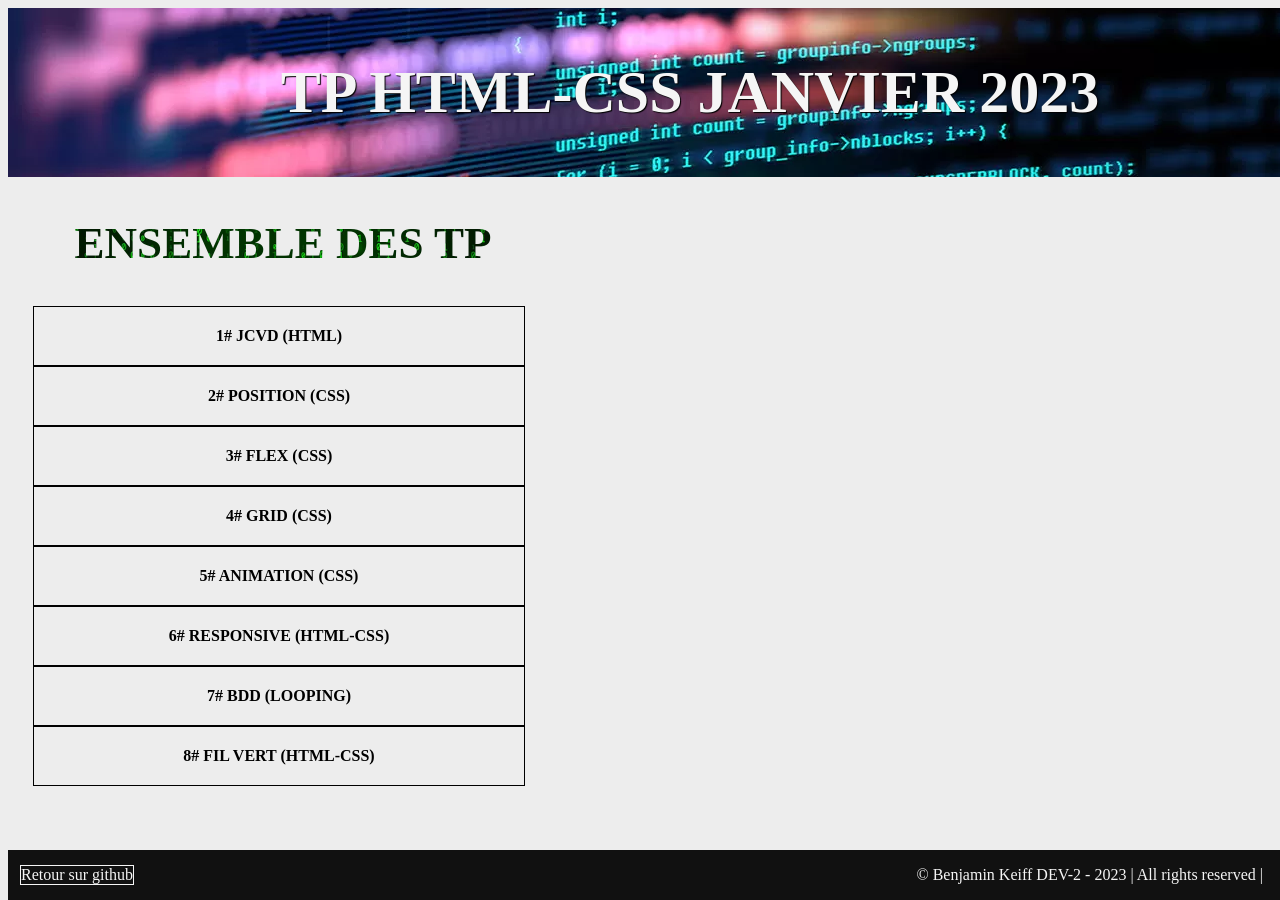
<file: index.html>
<!DOCTYPE html>
<html lang="fr">
<head>
    <meta charset="UTF-8">
    <meta http-equiv="X-UA-Compatible" content="IE=edge">
    <meta name="viewport" content="width=device-width, initial-scale=1.0">
    <link rel="stylesheet" href="./assets/css/style.css">
    <title>TP HTML-CSS JANVIER 2023</title>
</head>
<body>
    <header>
        <h1 id="top"><a href="./index.html">TP HTML-CSS JANVIER 2023</a></h1>
    </header>

    <main>
        <div>
            <nav>
                <ul>
                    <h2>Ensemble des TP</h2>
                    <li><a href="./TP-1---JCVD/index.html"> 1# JCVD (HTML) </a></li>
                    <li><a href="./TP-2---Position/index.html"> 2# POSITION (CSS) </a></li>
                    <li><a href="./TP-3---Flex/index.html"> 3# FLEX (CSS) </a></li>
                    <li><a href="./TP-4---Grid/index.html"> 4# GRID (CSS) </a></li>
                    <li><a href="./TP-5---Animation/index.html"> 5# ANIMATION (CSS) </a></li>
                    <li><a href="./TP-6---Responsive/index.html"> 6# RESPONSIVE (HTML-CSS) </a></li>
                    <li><a href="./TP-7---BDD/index.html"> 7# BDD (Looping) </a></li>
                    <li><a href="./Projet---Fil-D-Ariane/index.html"> 8# FIL VERT (HTML-CSS) </a></li>
               </ul>
            </nav>
        </div>
    </main>

        <footer>
            <a href="https://github.com/BenjaminKeiff">Retour sur github</a>
            <p> &copy; Benjamin Keiff DEV-2 - 2023 | All rights reserved | </p> 
        </footer>
</body>
</html>
</file>
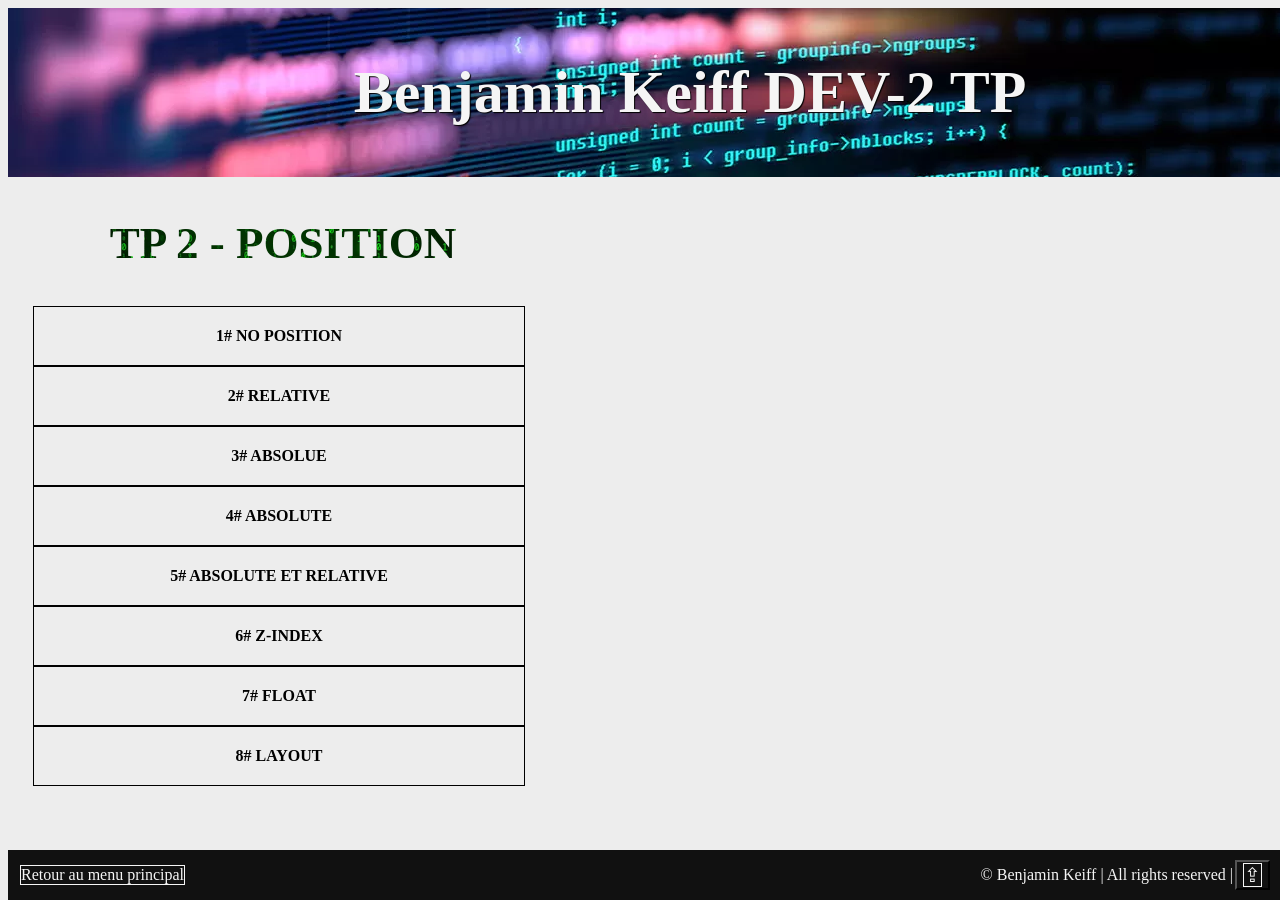
<file: TP-2---Position/index.html>
<!DOCTYPE html>
<html lang="fr">
<head>
    <meta charset="UTF-8">
    <meta http-equiv="X-UA-Compatible" content="IE=edge">
    <meta name="viewport" content="width=device-width, initial-scale=1.0">
    <title>Benjamin Keiff DEV-2 TP</title>
    <link rel="stylesheet" href="./css/index.css">
</head>
<body>
    <header>
        <h1 id="top"><a href="./index.html"> Benjamin Keiff DEV-2 TP</a></h1>
    </header>
        <div>
            <nav>
                <ul>
                    <li><h2> TP 2 - Position </h2></li>
                    <li><a href="./pages/exo1.html"> 1# No Position </a></li>
                    <li><a href="./pages/exo2.html"> 2# Relative </a></li>
                    <li><a href="./pages/exo3.html"> 3# Absolue </a></li>
                    <li><a href="./pages/exo4.html"> 4# Absolute </a></li>
                    <li><a href="./pages/exo5.html"> 5# Absolute et relative </a></li>
                    <li><a href="./pages/exo6.html"> 6# Z-index </a></li>
                    <li><a href="./pages/exo7.html"> 7# Float </a></li>
                    <li><a href="./pages/exo8.html"> 8# Layout </a></li>
               </ul>
            </nav>
        </div>
        <button>
            <a href="#top">⇪</a>
        </button>
        <footer>
            <a href="../index.html"> Retour au menu principal</a>
            <p> &copy; Benjamin Keiff | All rights reserved | </p> 
        </footer>

</body>
</html>
</file>
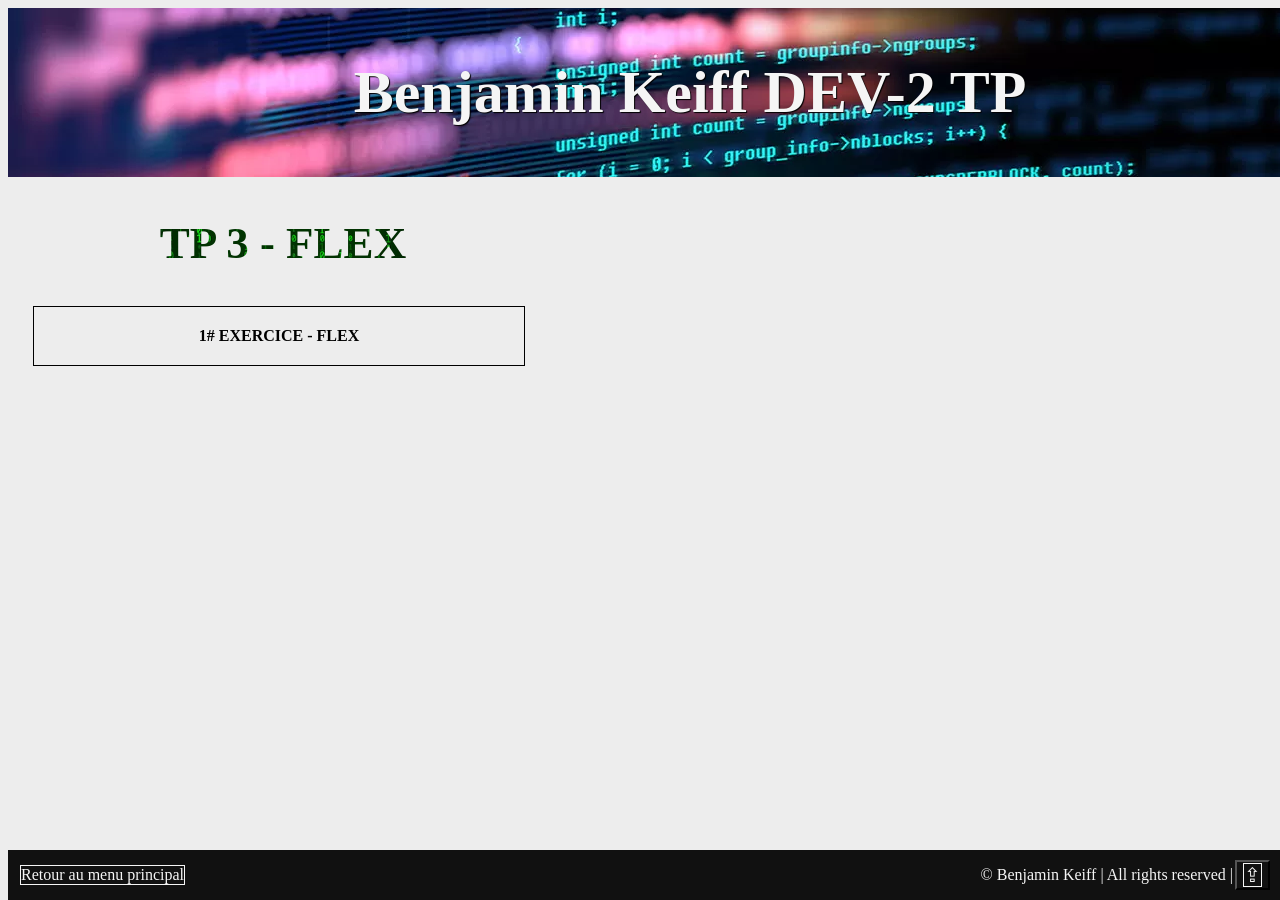
<file: TP-3---Flex/index.html>
<!DOCTYPE html>
<html lang="fr">
<head>
    <meta charset="UTF-8">
    <meta http-equiv="X-UA-Compatible" content="IE=edge">
    <meta name="viewport" content="width=device-width, initial-scale=1.0">
    <title>Benjamin Keiff DEV-2 TP</title>
    <link rel="stylesheet" href="./css/index.css">
</head>
<body>
    <header>
        <h1 id="top"><a href="./index.html"> Benjamin Keiff DEV-2 TP</a></h1>
    </header>
        <div>
            <nav>
                <ul>
                    <li><h2> TP 3 - Flex </h2></li>
                    <li><a href="./pages/exo-flex.html"> 1# Exercice - Flex </a></li>
               </ul>
            </nav>
        </div>
        <button>
            <a href="#top">⇪</a>
        </button>
        <footer>
            <a href="../index.html"> Retour au menu principal</a>
            <p> &copy; Benjamin Keiff | All rights reserved | </p> 
        </footer>

</body>
</html>
</file>
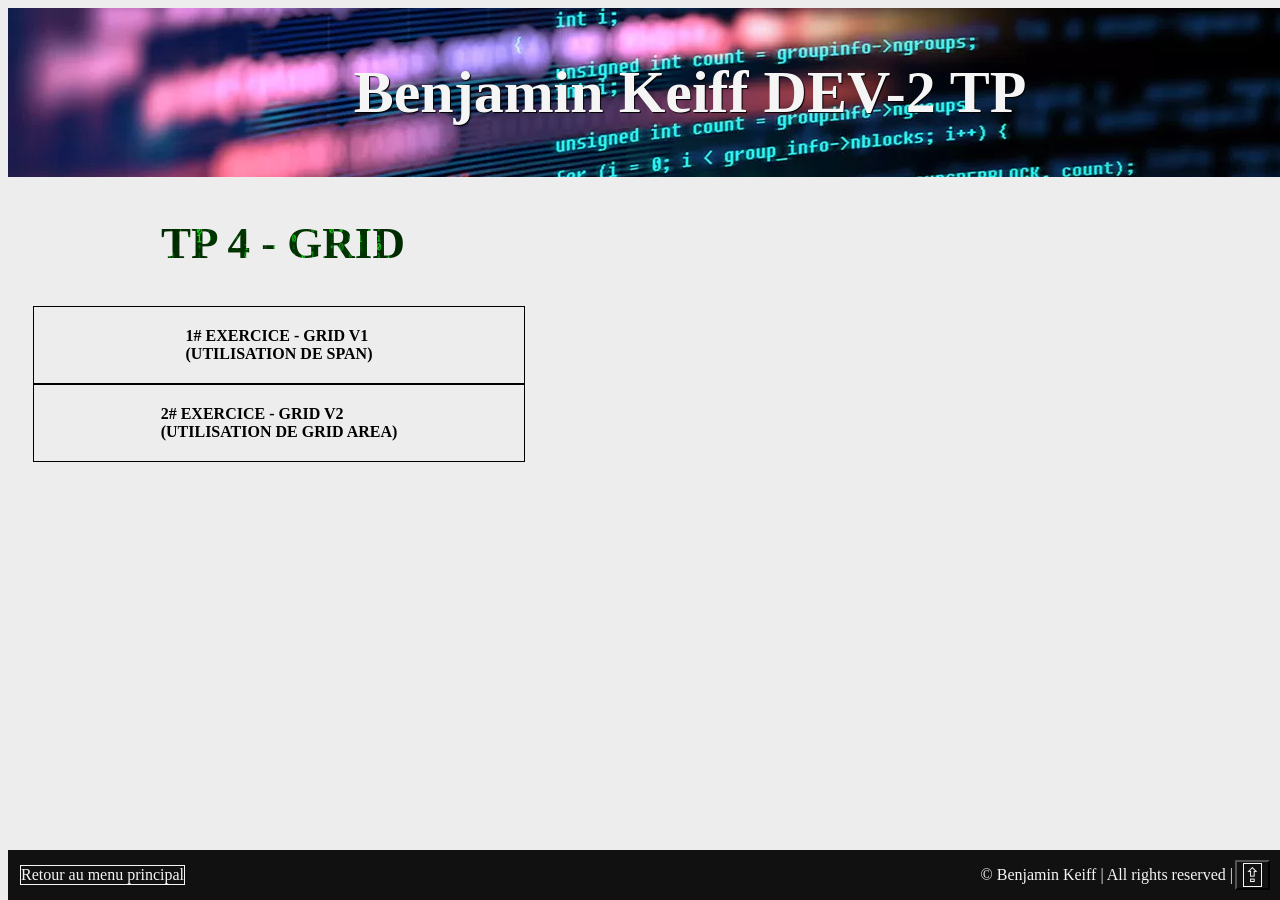
<file: TP-4---Grid/index.html>
<!DOCTYPE html>
<html lang="fr">
<head>
    <meta charset="UTF-8">
    <meta http-equiv="X-UA-Compatible" content="IE=edge">
    <meta name="viewport" content="width=device-width, initial-scale=1.0">
    <title>Benjamin Keiff DEV-2 TP</title>
    <link rel="stylesheet" href="./css/index.css">
</head>
<body>
    <header>
        <h1 id="top"><a href="./index.html"> Benjamin Keiff DEV-2 TP</a></h1>
    </header>
        <div>
            <nav>
                <ul>
                    <li><h2> TP 4 - Grid </h2></li>
                    <li><a href="./pages/exo-grid.html"> 1# Exercice - Grid v1 <br>(Utilisation de span) </a></li>
                    <li><a href="./pages/exo-gridV2.html"> 2# Exercice - Grid v2 <br>(Utilisation de grid area) </a></li>

                </ul>
            </nav>
        </div>
        <button>
            <a href="#top">⇪</a>
        </button>
        <footer>
            <a href="../index.html"> Retour au menu principal</a>
            <p> &copy; Benjamin Keiff | All rights reserved | </p> 
        </footer>

</body>
</html>
</file>
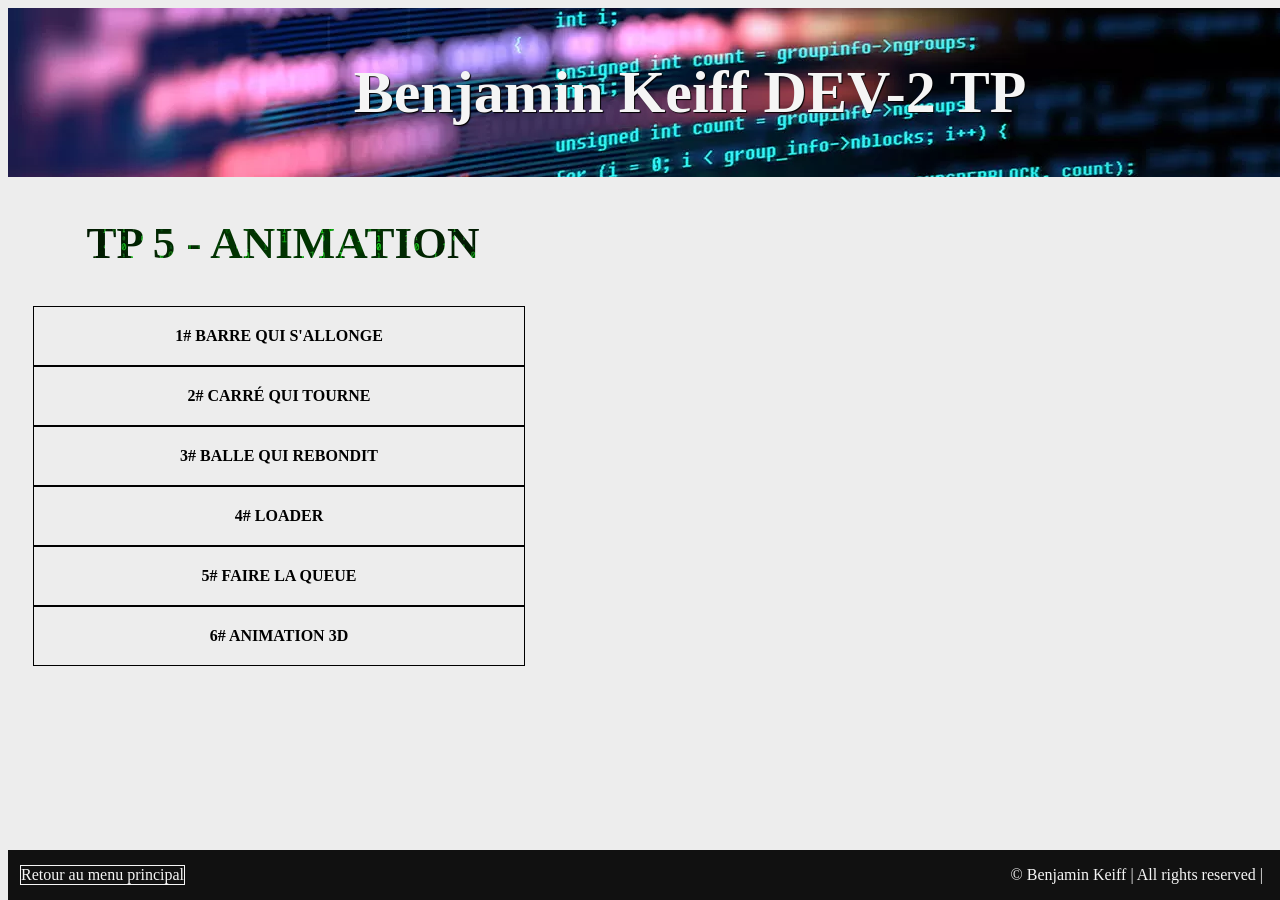
<file: TP-5---Animation/index.html>
<!DOCTYPE html>
<html lang="fr">
<head>
    <meta charset="UTF-8">
    <meta http-equiv="X-UA-Compatible" content="IE=edge">
    <meta name="viewport" content="width=device-width, initial-scale=1.0">
    <title>Benjamin Keiff DEV-2 TP</title>
    <link rel="stylesheet" href="./css/index.css">
</head>
<body>
    <header>
        <h1 id="top"><a href="./index.html"> Benjamin Keiff DEV-2 TP</a></h1>
    </header>
        <div>
            <nav>
                <ul>
                    <h2> TP 5 - Animation</h2>
                    <li><a href="./pages/exo1-test-barre-allonge.html"> 1# Barre qui s'allonge </a></li>
                    <li><a href="./pages/exo2-carre-rota.html"> 2# Carré qui tourne </a></li>
                    <li><a href="./pages/exo3-balle.html"> 3# Balle qui rebondit </a></li>
                    <li><a href="./pages/exo4-loader.html"> 4# Loader </a></li>
                    <li><a href="./pages/exo5-queue.html"> 5# Faire la queue </a></li>
                    <li><a href="./pages/exo6-3d.html"> 6# Animation 3D </a></li>
               </ul>
            </nav>
        </div>

        <footer>
            <a href="../index.html"> Retour au menu principal</a>
            <p> &copy; Benjamin Keiff | All rights reserved | </p> 
        </footer>

</body>
</html>
</file>
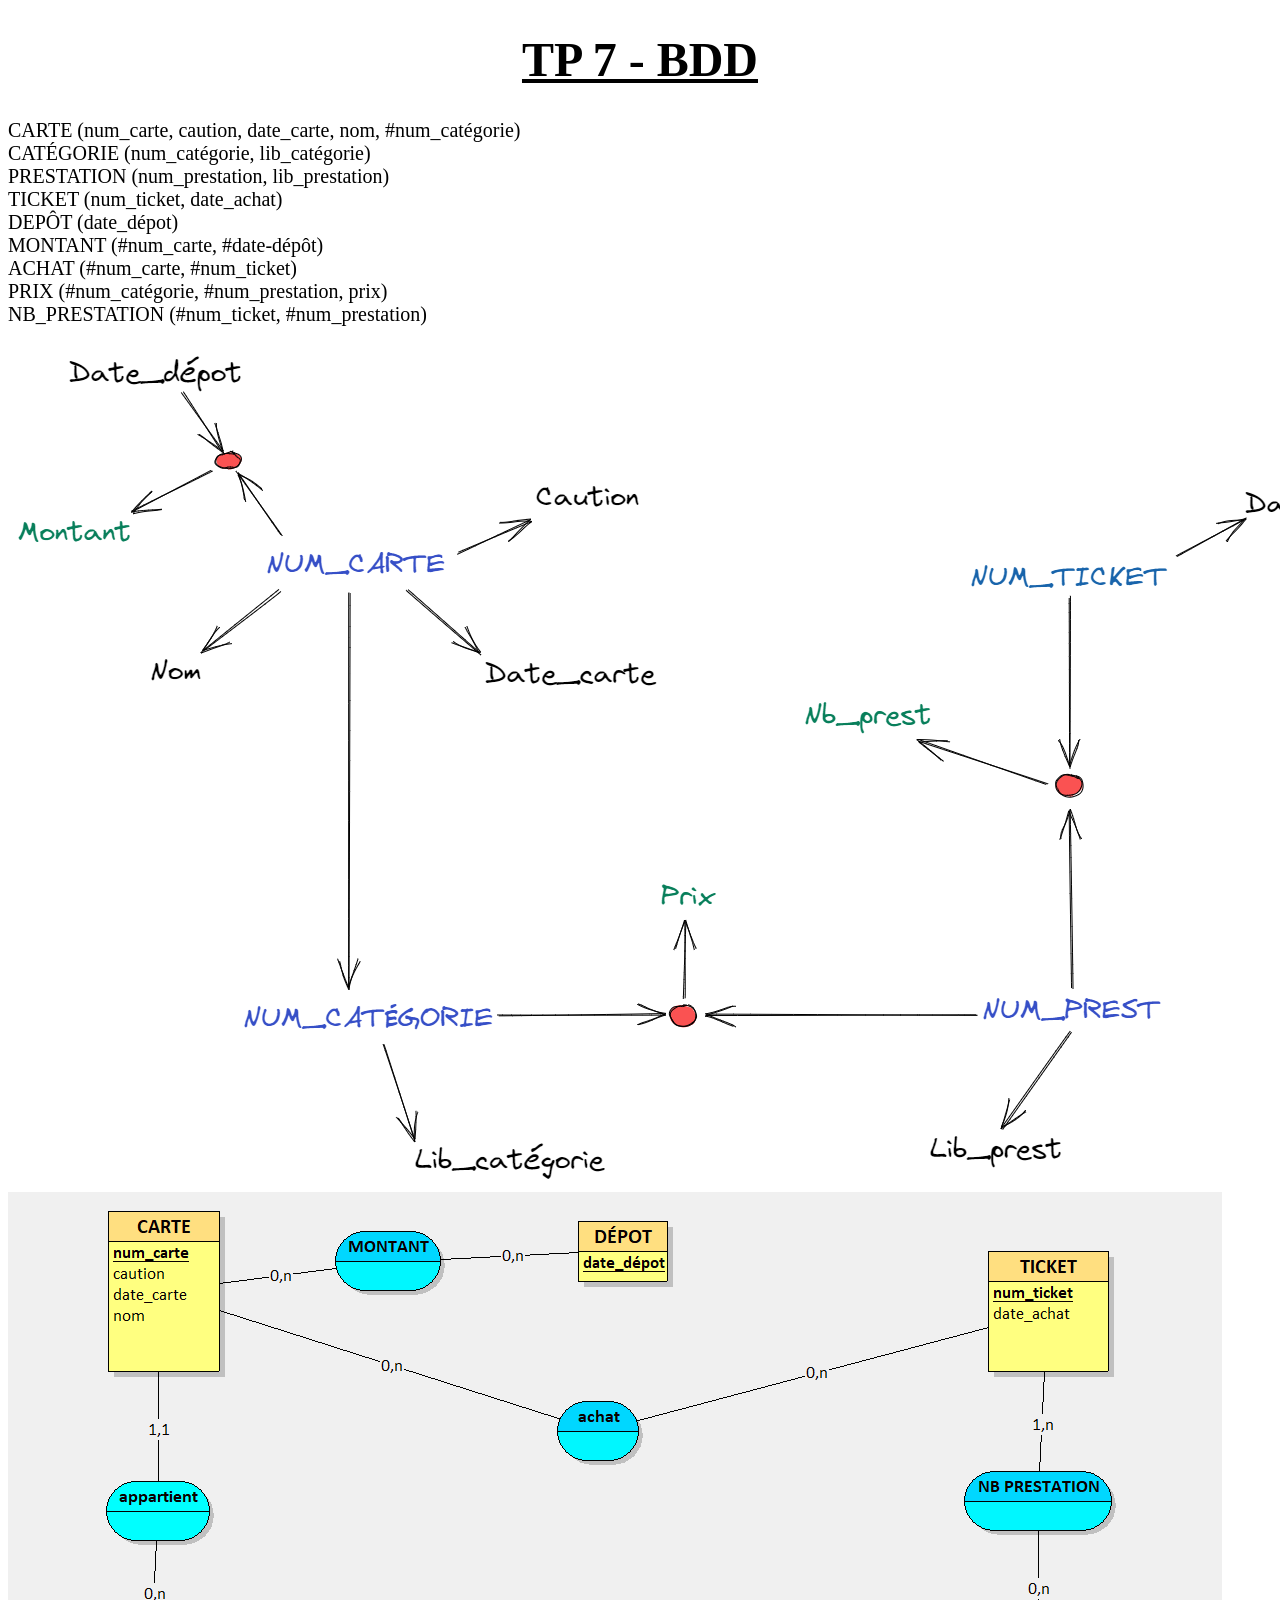
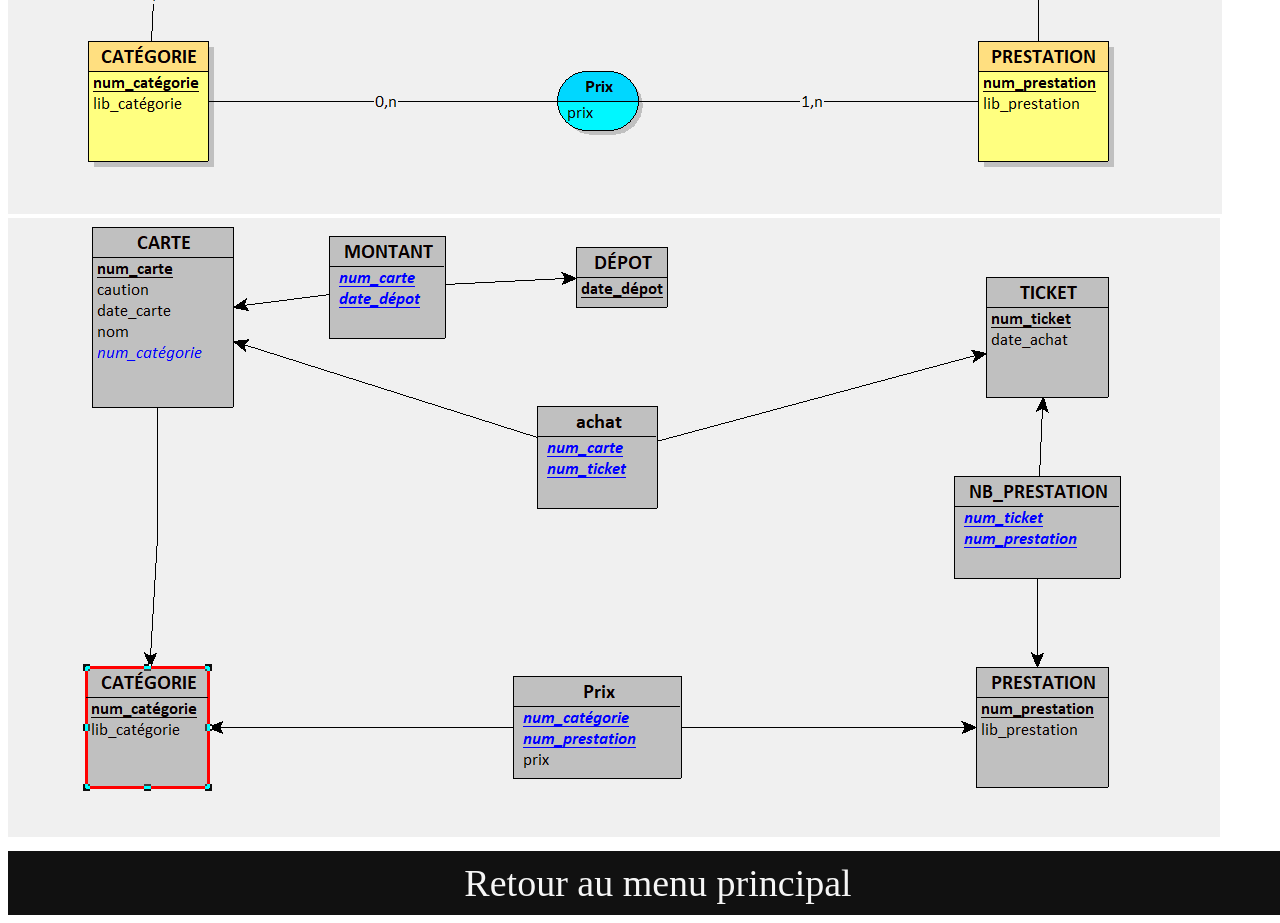
<file: TP-7---BDD/index.html>
<!DOCTYPE html>
<html lang="fr">
<head>
    <meta charset="UTF-8">
    <meta http-equiv="X-UA-Compatible" content="IE=edge">
    <meta name="viewport" content="width=device-width, initial-scale=1.0">
    <title>TP 7 - BDD</title>
</head>
<body>
    <header>
        <h1 style="text-align: center; font-size: 48px; text-decoration: underline;">TP 7 - BDD</h1>
    </header>

    <main>
        <section>
            <p style="font-size: 20px;">
                CARTE (num_carte, caution, date_carte, nom, #num_catégorie) <br>
                CATÉGORIE (num_catégorie, lib_catégorie) <br>
                PRESTATION (num_prestation, lib_prestation) <br>
                TICKET (num_ticket, date_achat) <br>
                DEPÔT (date_dépot) <br>
                MONTANT (#num_carte, #date-dépôt) <br>
                ACHAT (#num_carte, #num_ticket) <br>
                PRIX (#num_catégorie, #num_prestation, prix) <br>
                NB_PRESTATION (#num_ticket, #num_prestation)
            </p>
            <img src="./schema1.png" alt="Schema1">
            <img src="./schema2.PNG" alt="Schema2">
            <img src="./Schema3.PNG" alt="Schema3">
        </section>
    </main>

    <footer style="background-color: #111111; text-align: center; width: 100vw; padding: 10px; margin: 10px 0 0 0;">
        <a style="color: whitesmoke; font-size: 38px; text-decoration: none; " href="../index.html">Retour au menu principal</a>
    </footer>

</body>
</html>
</file>
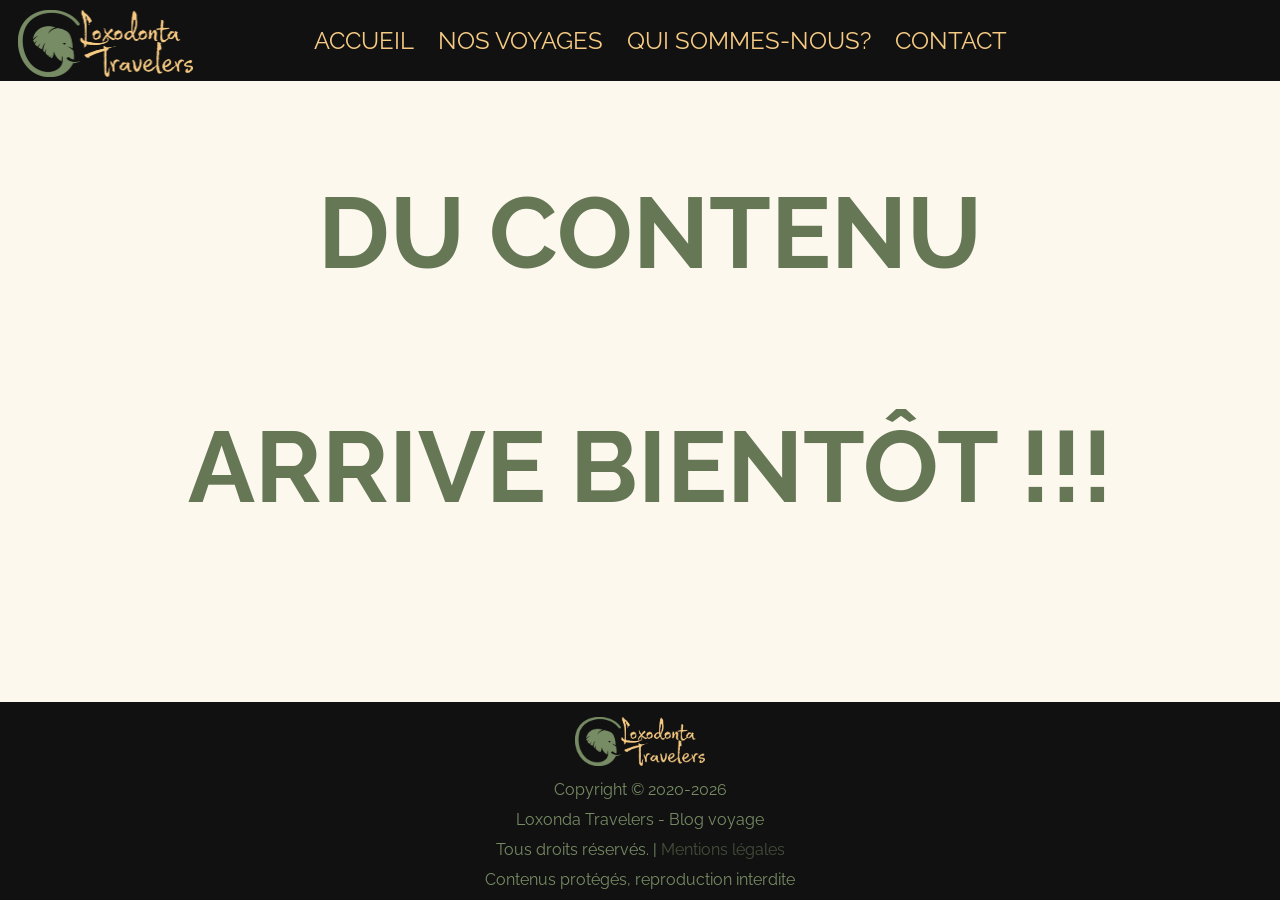
<file: Projet---Fil-D-Ariane/pages/en-chantier.html>
<!DOCTYPE html>
<html lang="fr">
<head>
    <meta charset="UTF-8">
    <meta http-equiv="X-UA-Compatible" content="IE=edge">
    <meta name="viewport" content="width=device-width, initial-scale=1.0">
    <link rel="stylesheet" href="../assets/style/style.css">
    <link rel="stylesheet" href="../assets/style/prootstrap.css">
    <link rel="stylesheet" href="../assets/style/article.css">
    <link rel="stylesheet" href="../assets/style/en-cours.css">
    <title>LOXODONTA TRAVELERS</title>
</head>
<body>

    <header class="row">
        <div>
            <img src="../assets/media/Logo loxo3.png" id="logoLoxodonta" alt="logo site">
        </div>
        <div class="row">
            <input type="checkbox" id="burgerCheck">
            <label for="burgerCheck">
                <img  src="../assets/media/burgerMenu.png" alt="burger icon" id="burgerLogo">
            </label>
            <nav id="burgerMenu">
                <ul>
                    <li><a href="../index.html">Accueil</a></li>
                    <li><a href="./nos-voyages.html">Nos Voyages</a></li>
                    <li><a href="./notre-histoire.html">Qui sommes-nous?</a></li>
                    <li><a href="./contact.html">Contact</a></li>
                </ul>
            </nav>
            <nav id="desktopMenu">
                <ul>
                    <li><a href="../index.html">Accueil</a></li>
                    <li><a href="./nos-voyages.html">Nos Voyages</a></li>
                    <li><a href="./notre-histoire.html">Qui sommes-nous?</a></li>
                    <li><a href="./contact.html">Contact</a></li>
                </ul>
            </nav>
        </div>
    </header>

    <main>
        <section>
            <div class="row">
                <h2>DU CONTENU <br> <br> ARRIVE BIENTÔT !!!</h2>
            </div>
        </section>
    </main>

    <div class="row espaceur">
        <!-- espaceur -->
    </div>

    <footer class="noContent">
        <div class="row">
            <img src="../assets/media/Logo loxo3.png" alt="logo site">
            <p>
                Copyright © 2020-<script LANGUAGE="JavaScript">
                    var maintenant=new Date();
                    var an=maintenant.getFullYear();
                    document.write(an);
                    </script><br>
                Loxonda Travelers - Blog voyage<br>
                Tous droits réservés. | <a href="./mentions-legales.html">Mentions légales</a><br>
                Contenus protégés, reproduction interdite
            </p>
        </div>
    </footer>

</body>
</html>
</file>
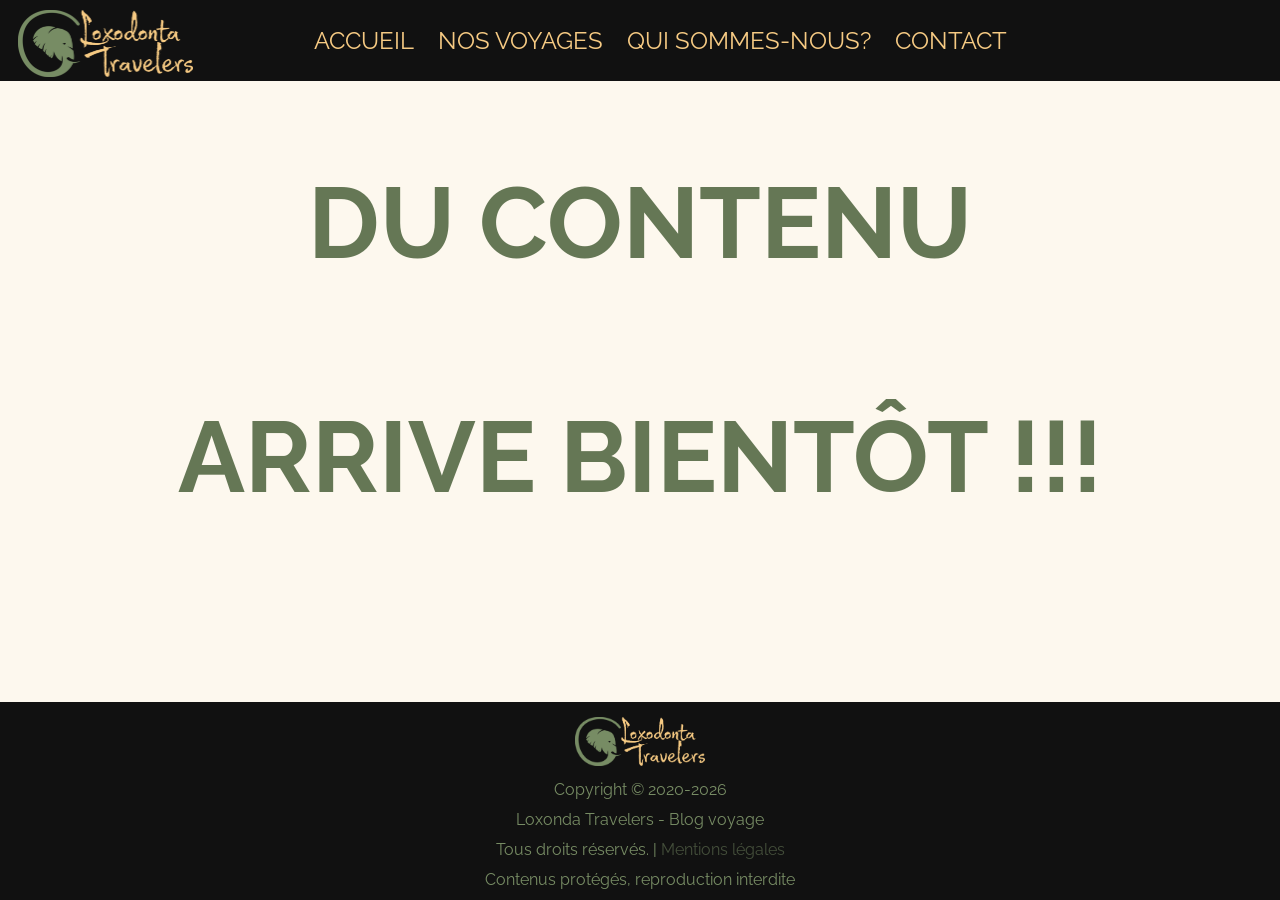
<file: Projet---Fil-D-Ariane/pages/hongrie.html>
<!DOCTYPE html>
<html lang="fr">
<head>
    <meta charset="UTF-8">
    <meta http-equiv="X-UA-Compatible" content="IE=edge">
    <meta name="viewport" content="width=device-width, initial-scale=1.0">
    <link rel="stylesheet" href="../assets/style/style.css">
    <link rel="stylesheet" href="../assets/style/prootstrap.css">
    <link rel="stylesheet" href="../assets/style/en-cours.css">
    
    <title>LOXODONTA TRAVELERS</title>
</head>
<body>

    <header class="row">
        <div>
            <img src="../assets/media/Logo loxo3.png" id="logoLoxodonta" alt="logo site">
        </div>
        <div class="row">
            <input type="checkbox" id="burgerCheck">
            <label for="burgerCheck">
                <img  src="../assets/media/burgerMenu.png" alt="burger icon" id="burgerLogo">
            </label>
            <nav id="burgerMenu">
                <ul>
                    <li><a href="../index.html">Accueil</a></li>
                    <li><a href="./nos-voyages.html">Nos Voyages</a></li>
                    <li><a href="./notre-histoire.html">Qui sommes-nous?</a></li>
                    <li><a href="./contact.html">Contact</a></li>
                </ul>
            </nav>
            <nav id="desktopMenu">
                <ul>
                    <li><a href="../index.html">Accueil</a></li>
                    <li><a href="./nos-voyages.html">Nos Voyages</a></li>
                    <li><a href="./notre-histoire.html">Qui sommes-nous?</a></li>
                    <li><a href="./contact.html">Contact</a></li>
                </ul>
            </nav>
        </div>
    </header>

    <main>
        <section>
            <div class="row">
                <h2>DU CONTENU <br> <br> ARRIVE BIENTÔT !!!</h2>
            </div>
        </section>
    </main>

    <div class="row espaceur">
        <!-- espaceur -->
    </div>

    <footer>
        <div class="row">
            <img src="../assets/media/Logo loxo3.png" alt="logo site">
            <p>
                Copyright © 2020-<script LANGUAGE="JavaScript">
                    var maintenant=new Date();
                    var an=maintenant.getFullYear();
                    document.write(an);
                    </script><br>
                Loxonda Travelers - Blog voyage<br>
                Tous droits réservés. | <a href="./mentions-legales.html">Mentions légales</a><br>
                Contenus protégés, reproduction interdite
            </p>
        </div>
    </footer>

</body>
</html>
</file>
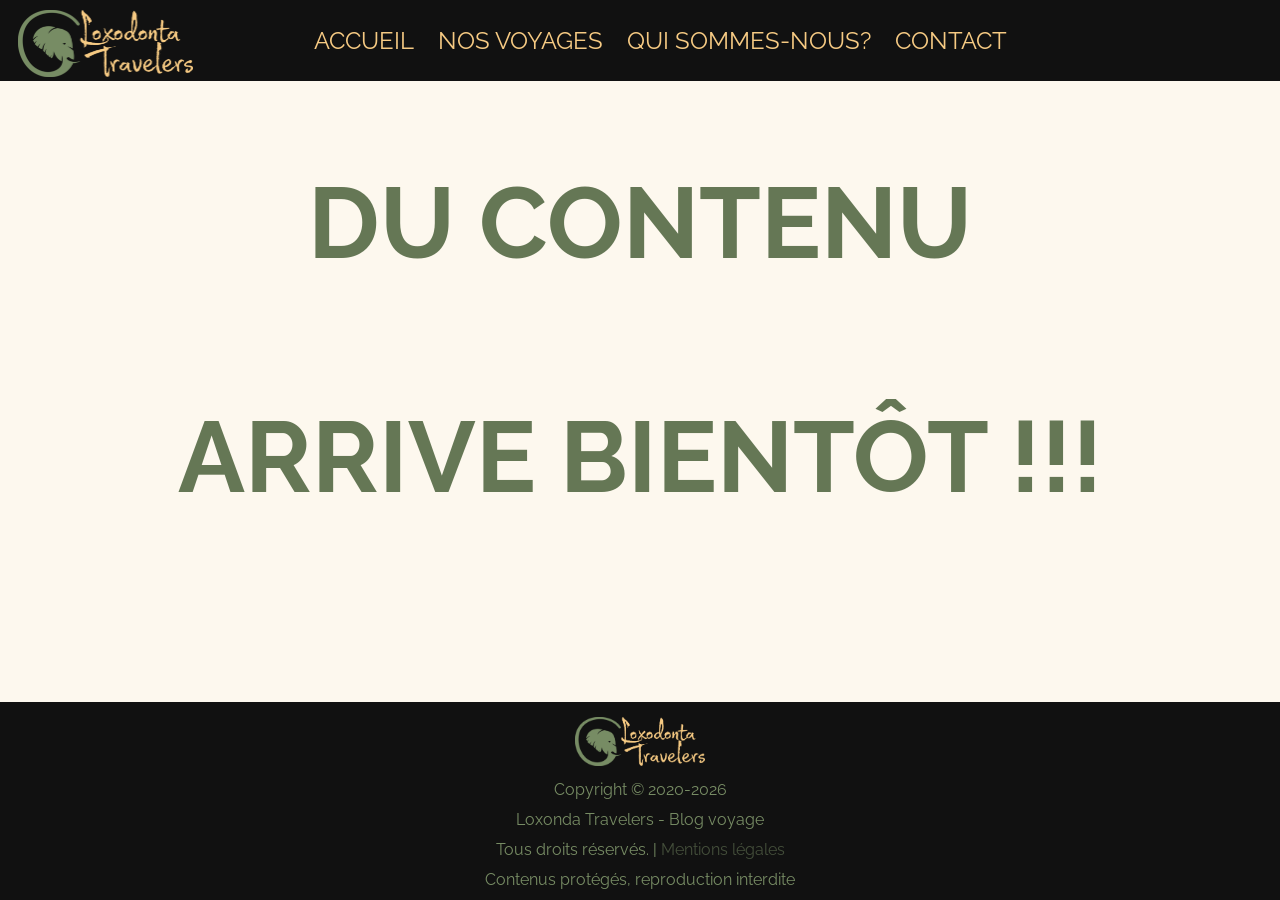
<file: Projet---Fil-D-Ariane/pages/italie-nord.html>
<!DOCTYPE html>
<html lang="fr">
<head>
    <meta charset="UTF-8">
    <meta http-equiv="X-UA-Compatible" content="IE=edge">
    <meta name="viewport" content="width=device-width, initial-scale=1.0">
    <link rel="stylesheet" href="../assets/style/style.css">
    <link rel="stylesheet" href="../assets/style/prootstrap.css">
    <link rel="stylesheet" href="../assets/style/en-cours.css">

    <title>LOXODONTA TRAVELERS</title>
</head>
<body>

    <header class="row">
        <div>
            <img src="../assets/media/Logo loxo3.png" id="logoLoxodonta" alt="logo site">
        </div>
        <div class="row">
            <input type="checkbox" id="burgerCheck">
            <label for="burgerCheck">
                <img  src="../assets/media/burgerMenu.png" alt="burger icon" id="burgerLogo">
            </label>
            <nav id="burgerMenu">
                <ul>
                    <li><a href="../index.html">Accueil</a></li>
                    <li><a href="./nos-voyages.html">Nos Voyages</a></li>
                    <li><a href="./notre-histoire.html">Qui sommes-nous?</a></li>
                    <li><a href="./contact.html">Contact</a></li>
                </ul>
            </nav>
            <nav id="desktopMenu">
                <ul>
                    <li><a href="../index.html">Accueil</a></li>
                    <li><a href="./nos-voyages.html">Nos Voyages</a></li>
                    <li><a href="./notre-histoire.html">Qui sommes-nous?</a></li>
                    <li><a href="./contact.html">Contact</a></li>
                </ul>
            </nav>
        </div>
    </header>

    <main>
        <section>
            <div class="row">
                <h2>DU CONTENU <br> <br> ARRIVE BIENTÔT !!!</h2>
            </div>
        </section>
    </main>


    <div class="row espaceur">
        <!-- espaceur -->
    </div>

    <footer>
        <div class="row">
            <img src="../assets/media/Logo loxo3.png" alt="logo site">
            <p>
                Copyright © 2020-<script LANGUAGE="JavaScript">
                    var maintenant=new Date();
                    var an=maintenant.getFullYear();
                    document.write(an);
                    </script><br>
                Loxonda Travelers - Blog voyage<br>
                Tous droits réservés. | <a href="./mentions-legales.html">Mentions légales</a><br>
                Contenus protégés, reproduction interdite
            </p>
        </div>
    </footer>

</body>
</html>
</file>
<file: assets/css/style.css>
body {
    background-color: rgb(237, 237, 237);
}
header {
    margin: 0;
    padding: 0;
    width: 100%;
}
h1 {
    width: 100%;
    margin: 0;
    font-weight: 900;
    text-align: center;
    font-size: 60px;
    padding: 50px;
    background-image: url(../media/formation-java-jee.webp);
    background-position: center;
    color: whitesmoke;
    text-shadow: 1px 1px 1px black;
    text-decoration: none;
  

}
h1 a {
    text-decoration: none;
    color: whitesmoke;
}

h2 {
    font-size: 45px;
    font-weight: bolder;
    background-image: url(../media/fond-vert-code-binaire-vecteur-big-data-piratage-programmation-dechiffrement-chiffrement-profondeur-numeros-streaming-informatique-1-0-concept-codage-hacker_167184-283.webp);
    background-position: center;
    width: 500px;
    display: flex;
    justify-content: center;
    align-items: center;
    background-size: cover;
    background-repeat: no-repeat;
    background-position: center;
    -webkit-background-clip: text;
    color: transparent;
    text-transform: uppercase;
    padding-top: 0;
    margin-top: 0;
}

div {

    width: 450px;
    display: flex;
    justify-content: center;
    align-items: center;
}

nav ul {
    list-style-type:none;
    padding:20px;
    margin: 20px;
    left: 50px;
    position: relative;
    text-align: left;
    text-transform: uppercase;
    font-weight: 500;
    
}

nav ul li a {
    padding: 20px;
    font-weight: 600;
    display: inline-block;
    text-decoration: none;
    border-bottom: 2px solid transparent;
    border-top: 2px solid transparent;
    color: black;
    transition: 0.5s;
    width: 450px;
    display: flex;
    justify-content: center;
    align-items: center;
    border: 1px solid black;
}

nav ul li a:hover {
    height: 32px;
    font-size: 18px;
    font-weight: 600;
    text-shadow: 1px 1px 1px black;
    background-image: url(../media/formation-java-jee.webp);
    color: whitesmoke;
    text-decoration: double;
    border-top-color: whitesmoke;
    border-bottom-color: whitesmoke;
    border-left-color: whitesmoke;
    background-size: cover;
    background-repeat: no-repeat;
    background-position: center;
    display: flex;
    justify-content: center;
    align-items: center;
    width: 500px;
}


footer {
    position: fixed;
    bottom: 0;
    width: 100%;
    color: whitesmoke;
    background-color: #111111;
}
footer p {
    text-align: right;
    margin-right: 25px;

}

footer a {
    text-decoration: none;
    color: whitesmoke;
    border: 1px solid whitesmoke;
    position: fixed;
    bottom: 15px;
    left: 20px;
}

@media screen and (max-width: 900px){
    h1 {
        font-size: 34px;
    }
    h2 {
        font-size: 34px;
    }
}
</file>
<file: TP-2---Position/css/index.css>
body {
    background-color: rgb(237, 237, 237);
}
header {
    margin: 0;
    padding: 0;
    width: 100%;
}
h1 {
    width: 100%;
    margin: 0;
    font-weight: 900;
    text-align: center;
    font-size: 60px;
    padding: 50px;
    background-image: url(../media/formation-java-jee.webp);
    background-position: center;
    color: whitesmoke;
    text-shadow: 1px 1px 1px black;
    text-decoration: none;
  

}
h1 a {
    text-decoration: none;
    color: whitesmoke;
}

h2 {
    font-size: 45px;
    font-weight: bolder;
    background-image: url(../media/fond-vert-code-binaire-vecteur-big-data-piratage-programmation-dechiffrement-chiffrement-profondeur-numeros-streaming-informatique-1-0-concept-codage-hacker_167184-283.webp);
    background-position: center;
    width: 500px;
    display: flex;
    justify-content: center;
    align-items: center;
    background-size: cover;
    background-repeat: no-repeat;
    background-position: center;
    -webkit-background-clip: text;
    color: transparent;
    text-transform: uppercase;
    padding-top: 0;
    margin-top: 0;
}

div {

    width: 450px;
    display: flex;
    justify-content: center;
    align-items: center;
}

nav ul {
    list-style-type:none;
    padding:20px;
    margin: 20px;
    left: 50px;
    position: relative;
    text-align: left;
    text-transform: uppercase;
    font-weight: 500;
    
}

nav ul li a {
    padding: 20px;
    font-weight: 600;
    display: inline-block;
    text-decoration: none;
    border-bottom: 2px solid transparent;
    border-top: 2px solid transparent;
    color: black;
    transition: 0.5s;
    width: 450px;
    display: flex;
    justify-content: center;
    align-items: center;
    border: 1px solid black;
}

nav ul li a:hover {
    height: 32px;
    font-size: 18px;
    font-weight: 600;
    text-shadow: 1px 1px 1px black;
    background-image: url(../media/formation-java-jee.webp);
    color: whitesmoke;
    text-decoration: double;
    border-top-color: whitesmoke;
    border-bottom-color: whitesmoke;
    border-left-color: whitesmoke;
    background-size: cover;
    background-repeat: no-repeat;
    background-position: center;
    display: flex;
    justify-content: center;
    align-items: center;
    width: 500px;
}


footer {
    position: fixed;
    bottom: 0;
    width: 100%;
    color: whitesmoke;
    background-color: #111111;
}
footer p {
    text-align: right;
    margin-right: 55px;

}
button {
    text-decoration: none;
    color: whitesmoke;
    position: fixed;
    right: 10px;
    bottom: 10px;
    font-size: 20px;
    z-index: 10;
    background-color: #111111;
}

button a {
    text-decoration: none;
    color: whitesmoke;
    border: 1px solid whitesmoke;
}
footer a {
    text-decoration: none;
    color: whitesmoke;
    border: 1px solid whitesmoke;
    position: fixed;
    bottom: 15px;
    left: 20px;
}
</file>
<file: TP-3---Flex/css/index.css>
body {
    background-color: rgb(237, 237, 237);
}

h1 {
    width: 100%;
    margin: 0;
    font-weight: 900;
    text-align: center;
    font-size: 60px;
    padding: 50px;
    background-image: url(../media/formation-java-jee.webp);
    background-position: center;
    color: whitesmoke;
    text-shadow: 1px 1px 1px black;
    text-decoration: none;
  

}
h1 a {
    text-decoration: none;
    color: whitesmoke;
}

h2 {
    font-size: 45px;
    font-weight: bolder;
    background-image: url(../media/fond-vert-code-binaire-vecteur-big-data-piratage-programmation-dechiffrement-chiffrement-profondeur-numeros-streaming-informatique-1-0-concept-codage-hacker_167184-283.webp);
    background-position: center;
    width: 500px;
    display: flex;
    justify-content: center;
    align-items: center;
    background-size: cover;
    background-repeat: no-repeat;
    background-position: center;
    -webkit-background-clip: text;
    color: transparent;
    text-transform: uppercase;
    padding-top: 0;
    margin-top: 0;
}

div {

    width: 450px;
    display: flex;
    justify-content: center;
    align-items: center;
}

nav ul {
    list-style-type:none;
    padding:20px;
    margin: 20px;
    left: 50px;
    position: relative;
    text-align: left;
    text-transform: uppercase;
    font-weight: 500;
    
}

nav ul li a {
    padding: 20px;
    font-weight: 600;
    display: inline-block;
    text-decoration: none;
    border-bottom: 2px solid transparent;
    border-top: 2px solid transparent;
    color: black;
    transition: 0.5s;
    width: 450px;
    display: flex;
    justify-content: center;
    align-items: center;
    border: 1px solid black;
}

nav ul li a:hover {
    height: 32px;
    font-size: 18px;
    font-weight: 600;
    text-shadow: 1px 1px 1px black;
    background-image: url(../media/formation-java-jee.webp);
    color: whitesmoke;
    text-decoration: double;
    border-top-color: whitesmoke;
    border-bottom-color: whitesmoke;
    border-left-color: whitesmoke;
    background-size: cover;
    background-repeat: no-repeat;
    background-position: center;
    display: flex;
    justify-content: center;
    align-items: center;
    width: 500px;
}


footer {
    position: fixed;
    bottom: 0;
    width: 100%;
    color: whitesmoke;
    background-color: #111111;
}
footer p {
    text-align: right;
    margin-right: 55px;

}
button {
    text-decoration: none;
    color: whitesmoke;
    position: fixed;
    right: 10px;
    bottom: 10px;
    font-size: 20px;
    z-index: 10;
    background-color: #111111;
}

button a {
    text-decoration: none;
    color: whitesmoke;
    border: 1px solid whitesmoke;
}
footer a {
    text-decoration: none;
    color: whitesmoke;
    border: 1px solid whitesmoke;
    position: fixed;
    bottom: 15px;
    left: 20px;
}
</file>
<file: TP-4---Grid/css/index.css>
body {
    background-color: rgb(237, 237, 237);
}

h1 {
    width: 100%;
    margin: 0;
    font-weight: 900;
    text-align: center;
    font-size: 60px;
    padding: 50px;
    background-image: url(../media/formation-java-jee.webp);
    background-position: center;
    color: whitesmoke;
    text-shadow: 1px 1px 1px black;
    text-decoration: none;
  

}
h1 a {
    text-decoration: none;
    color: whitesmoke;
}

h2 {
    font-size: 45px;
    font-weight: bolder;
    background-image: url(../media/fond-vert-code-binaire-vecteur-big-data-piratage-programmation-dechiffrement-chiffrement-profondeur-numeros-streaming-informatique-1-0-concept-codage-hacker_167184-283.webp);
    background-position: center;
    width: 500px;
    display: flex;
    justify-content: center;
    align-items: center;
    background-size: cover;
    background-repeat: no-repeat;
    background-position: center;
    -webkit-background-clip: text;
    color: transparent;
    text-transform: uppercase;
    padding-top: 0;
    margin-top: 0;
}

div {

    width: 450px;
    display: flex;
    justify-content: center;
    align-items: center;
}

nav ul {
    list-style-type:none;
    padding:20px;
    margin: 20px;
    left: 50px;
    position: relative;
    text-align: left;
    text-transform: uppercase;
    font-weight: 500;
    
}

nav ul li a {
    padding: 20px;
    font-weight: 600;
    display: inline-block;
    text-decoration: none;
    border-bottom: 2px solid transparent;
    border-top: 2px solid transparent;
    color: black;
    transition: 0.5s;
    width: 450px;
    display: flex;
    justify-content: center;
    align-items: center;
    border: 1px solid black;
}

nav ul li a:hover {
    height: 32px;
    font-size: 18px;
    font-weight: 600;
    text-shadow: 1px 1px 1px black;
    background-image: url(../media/formation-java-jee.webp);
    color: whitesmoke;
    text-decoration: double;
    border-top-color: whitesmoke;
    border-bottom-color: whitesmoke;
    border-left-color: whitesmoke;
    background-size: cover;
    background-repeat: no-repeat;
    background-position: center;
    display: flex;
    justify-content: center;
    align-items: center;
    width: 500px;
}


footer {
    position: fixed;
    bottom: 0;
    width: 100%;
    color: whitesmoke;
    background-color: #111111;
}
footer p {
    text-align: right;
    margin-right: 55px;

}
button {
    text-decoration: none;
    color: whitesmoke;
    position: fixed;
    right: 10px;
    bottom: 10px;
    font-size: 20px;
    z-index: 10;
    background-color: #111111;
}

button a {
    text-decoration: none;
    color: whitesmoke;
    border: 1px solid whitesmoke;
}
footer a {
    text-decoration: none;
    color: whitesmoke;
    border: 1px solid whitesmoke;
    position: fixed;
    bottom: 15px;
    left: 20px;
}
</file>
<file: TP-5---Animation/css/index.css>
body {
    background-color: rgb(237, 237, 237);
}
header {
    margin: 0;
    padding: 0;
    width: 100%;
}
h1 {
    width: 100%;
    margin: 0;
    font-weight: 900;
    text-align: center;
    font-size: 60px;
    padding: 50px;
    background-image: url(../media/formation-java-jee.webp);
    background-position: center;
    color: whitesmoke;
    text-shadow: 1px 1px 1px black;
    text-decoration: none;
  

}
h1 a {
    text-decoration: none;
    color: whitesmoke;
}

h2 {
    font-size: 45px;
    font-weight: bolder;
    background-image: url(../media/fond-vert-code-binaire-vecteur-big-data-piratage-programmation-dechiffrement-chiffrement-profondeur-numeros-streaming-informatique-1-0-concept-codage-hacker_167184-283.webp);
    background-position: center;
    width: 500px;
    display: flex;
    justify-content: center;
    align-items: center;
    background-size: cover;
    background-repeat: no-repeat;
    background-position: center;
    -webkit-background-clip: text;
    color: transparent;
    text-transform: uppercase;
    padding-top: 0;
    margin-top: 0;
}

div {

    width: 450px;
    display: flex;
    justify-content: center;
    align-items: center;
}

nav ul {
    list-style-type:none;
    padding:20px;
    margin: 20px;
    left: 50px;
    position: relative;
    text-align: left;
    text-transform: uppercase;
    font-weight: 500;
    
}

nav ul li a {
    padding: 20px;
    font-weight: 600;
    display: inline-block;
    text-decoration: none;
    border-bottom: 2px solid transparent;
    border-top: 2px solid transparent;
    color: black;
    transition: 0.5s;
    width: 450px;
    display: flex;
    justify-content: center;
    align-items: center;
    border: 1px solid black;
}

nav ul li a:hover {
    height: 32px;
    font-size: 18px;
    font-weight: 600;
    text-shadow: 1px 1px 1px black;
    background-image: url(../media/formation-java-jee.webp);
    color: whitesmoke;
    text-decoration: double;
    border-top-color: whitesmoke;
    border-bottom-color: whitesmoke;
    border-left-color: whitesmoke;
    background-size: cover;
    background-repeat: no-repeat;
    background-position: center;
    display: flex;
    justify-content: center;
    align-items: center;
    width: 500px;
}


footer {
    position: fixed;
    bottom: 0;
    width: 100%;
    color: whitesmoke;
    background-color: #111111;
}
footer p {
    text-align: right;
    margin-right: 25px;

}

footer a {
    text-decoration: none;
    color: whitesmoke;
    border: 1px solid whitesmoke;
    position: fixed;
    bottom: 15px;
    left: 20px;
}
</file>
<file: Projet---Fil-D-Ariane/assets/style/style.css>
@import url('https://fonts.googleapis.com/css2?family=Raleway&display=swap');

* {
font-family: 'Raleway', sans-serif, Cambria, Cochin, Georgia, Times, 'Times New Roman', serif;
}

body {
    height: 100vh;
    width: 100vw;
    margin: 0;
    padding: 0;
    top: 0px;
    background-color: rgba(251, 231, 198, 0.288);
}

/* ########################################
                HEADER
######################################## */

h1 {
    text-transform: uppercase;
}

header {
    margin: 0;
    padding: 0;
    background-color: #111111;
    display: flex;
    justify-content: center;
    align-items: center;
}

header img{
    margin: 5px;
    padding: 0;
}

.espaceur {
    height: 20px;
}

/* ########################################
                   NAV
######################################## */

/* ########################################
            MENU SMARTPHONE
######################################## */

#burgerMenu {
    background-color: #111111;
    opacity: 0.8;
    width: 100%;
    position: absolute;
    top: 60px;
    left: -550px;
    border-radius:0px 0px 10px 10px;
    z-index: 1;
}

#burgerMenu ul{
    list-style: none;
    padding: 0;
}

#burgerMenu li{
    color: whitesmoke;
    font-size: 22px;
    font-weight: 650;
    text-align: center;
    text-transform: uppercase;
}

#burgerMenu li a{
    text-decoration: none;
    display: flex;
    align-items: center;
    justify-content: center;
    padding: 30px;
    color: #f6ca83ff;
    text-shadow: 1px 1px 1px black;
}

#burgerMenu li a:hover{
    opacity: 0.5;
    color: #778c64ff;
}

#burgerLogo{
    width: 40px;
    position: absolute;
    top: 5px;
    right: 10px;
    text-shadow: 1px 1px 1px whitesmoke;
}

#burgerCheck {
    display: none;
}

#burgerCheck:checked ~ #burgerMenu {
    position: absolute;
    top: 60px;
    left: 0px;
    transition: 1s;
    z-index: 0;
}

#burgerLogo:hover {
    opacity: 0.5;
    width: 42px;
} 

#burgerLogo:active {
    opacity: 0.5;
    width: 42px;
} 

/* ########################################
            MENU DESKTOP
######################################## */

#desktopMenu {
    display: flex;
    align-items: center;
    justify-content: center;
    text-transform: uppercase;
}

#desktopMenu li{
    list-style: none;
    display: inline-block;
    font-size: 24px;

}

#desktopMenu li a{
    padding: 10px;
    display: flex;
    text-decoration: none;
    color: #f6ca83ff;
}

#desktopMenu li a:hover{
    transition: 0.8s;
    opacity: 0.5;
    text-decoration: underline;

}

#desktopMenu li a:active{
    text-decoration: underline;
    font-size: 25px;
    font-size: 25px;
    color: #778c64ff;
    opacity: 0.9;
}

/* ########################################
                 MAIN
######################################## */

/* ########################################
    SECTION 1 (couverture+catchphrase)
######################################## */

main section {
    margin: 0;
    padding: 0;
}

#couverture p {
    position: absolute;
    font-size: 22px;
    font-weight: 600;
    width: 200px;
    right: 50%;
    left: 50%;
    top: 240px;
}

#photoCouverture {
    width: 100%;
}

#middleCatch {
    padding: 0;
    text-align: center;
    width: 100%;
    font-style: italic;
    position: sticky;
    bottom: 4%;    
}

#middleCatch p{
    color: #f6ca83ff;
    font-size: 26px;
}

#destination {
    text-align: center;
}

#destination img:hover {
    filter: sepia(60%);
}

#destination div div:hover  h2 {
    z-index: 1;
    visibility: visible;
}

/* ########################################
               Middle Gallery
######################################## */

.quickGalery {
    padding: 0;
}

.quickGalery img {
    padding: 0;
    margin: 0;
    width: 100%;
    border-top: 2.5px solid rgba(251, 231, 198, 0.288);
    border-left: 2.5px solid rgba(251, 231, 198, 0.288);
    border-right: 2.5px solid rgba(251, 231, 198, 0.288);
    box-sizing: border-box;   
}

.quickGalery h4 {
    margin: 0px 10px 10px 0px;
    text-align: center;
    font-size: 22px;
}

.betweenPicture {
    text-align: center;
    margin: 0px;
    padding: 0px;
    color: #111111;
    font-size: 16px;
    margin-top: 3px;
}

.betweenPicture h2 {
    text-align: center;
    margin: 3px;
    padding: 0px;
    font-size: 18px;
    opacity: 0.6;
}

.quickGalery img:hover {
    transition: 0.5s;
}

.middleGallery {
    top: -90px;
    font-size: 20px;
    color: #111111;
    margin: 0;
    padding: 0;
    filter: none;
}

/* ########################################
                SECTION 3
######################################## */

#nosDestination div h4 {
    text-align: center;
    font-size: 20px;
    margin: 0;
    padding: 5px;
    text-transform: uppercase;  
    background-color: #111111;
}

#nosDestination div h4 a{
    text-decoration: none;
    color: #657755ff;  
}

#nosDestination div p{
    text-align: center;
}

#borderPerso p{
    box-sizing: border-box;
    border-right: 1px dashed #111111;
}

/* ########################################
                SECTION 4
######################################## */

#conseil img {
    margin-top: 15px;
    overflow: hidden;
}

#conseil div:last-child {
    margin-top: 0px;
    overflow: hidden;
}

#conseil img:hover {
    margin-top: 5px;
    margin-bottom: 5px;
    opacity: 0.95;
}

#littleWord {
    text-align: center;
    font-size: 20px;
    margin: 0;
    padding: 5px;
    text-transform: uppercase; 
}

#littleWord {
    margin:  0px;
    text-align: justify;
}

#littleWord h4 {
    margin:  0px;
}

#littleWord p {
    font-size: 16px;
    text-align: justify;
    margin-right: 5px;
    text-transform: none;
}

/* ########################################
              SCROLL AUTO
######################################## */

#scrolltop {
    position: fixed;
    bottom: 30px;
    right: 10px;
}

#scrolltop img {
    width: 50px;
    opacity: 0.7;
}

#scrolltop img:hover {
    opacity: 1;
}

/* ########################################
                FOOTER
######################################## */

footer {
    text-align: center;
    margin: 0px;
    padding: 0px;
}

footer div {
    text-align: center;
    margin: 0px;
    padding: 0px;
    background-color: #111111;
    color: #778c64ff;
}
footer div img {
    margin-top: 15px;
    width: 130px;
}

footer p{
    margin: 5px;
    padding: 0px;
    line-height: 30px;
}

footer p a{
    text-decoration: none;
    color:#778c64ff;
    opacity: 0.5;
}

footer p a:hover{
    text-decoration: none;
    color:#778c64ff;
    opacity: 0.3;
}

/* ########################################
                RESPONSIVE
######################################## */

/* ########################################
        SMARTPHONE (toute taille)
######################################## */

@media screen and (min-width:200px){
    #burgerMenu {
        top: 80px;
        left: -800px;
    }

    #destination h4 {
        padding-top: 320px;
        margin-bottom: 10px;
        font-size: 18px;
    }
}

@media screen and (min-width:400px){
    #burgerMenu {
        top: 80px;
        left: -800px;
    }

    #burgerMenu li a{
        padding: 2.5%;
}
}

/* ########################################
                TABLETTE
######################################## */

@media screen and (min-width:600px){
    #burgerMenu li a{
        padding: 3.5%;
}
}


@media screen and (max-width:800px){
    #desktopMenu {
        display: none;
    }

    #logoLoxodonta {
        width: 120px;
        position: relative;
        left: 0px;
    }

    #middleCatch p {
        font-size: 18px;
    }
}

@media screen and (min-width:800px){
    #burgerMenu, #burgerCheck, #burgerLogo {
        display: none;
    }
    #logoLoxodonta {
        position: absolute;
        left: 1% ; 
        top: 5px;
        width: 175px;
    }

    #middleCatch {
        font-size: 20px;
    }

    .middleGallery {
        position: relative;
        top: -160px;
        font-size: 36px;
        color: whitesmoke;
        visibility: hidden;
        text-shadow: 1px 1px 1px #111111;
        margin: 0;
        padding: 0;
        filter: none;
    }

    #destination h4 {
        margin-top: 0;
        margin-bottom: 30px;
        font-size: 20px;
    }
}

/* ########################################
                DESKTOP
######################################## */

@media screen and (min-width:1200px){
    #conseil .espaceur {
        display: none;
    }

    .middleGallery {
        position: relative;
        top: -180px;
        font-size: 36px;
        color: whitesmoke;
        visibility: hidden;
        text-shadow: 1px 1px 1px #111111;
        margin: 0;
        padding: 0;
        filter: none;
    }
}

/* ########################################
              MENTION LEGALES
######################################## */

#mention-legale a {
    text-decoration: none;
    color: #111111;
    opacity: 0.7;
}

#mention-legale a:hover {
    text-decoration: none;
    color: #111111;
    opacity: 0.9;
}
</file>
<file: Projet---Fil-D-Ariane/assets/style/prootstrap.css>
.col-xs-1, .col-xs-2, .col-xs-3, .col-xs-4, .col-xs-5, .col-xs-6,
.col-xs-7, .col-xs-8, .col-xs-9, .col-xs-10, .col-xs-11,.col-xs-12
.col-sm-1, .col-sm-2, .col-sm-3, .col-sm-4, .col-sm-5, .col-sm-6,
.col-sm-7, .col-sm-8, .col-sm-9, .col-sm-10, .col-sm-11,.col-sm-12,
.col-md-1, .col-md-2, .col-md-3, .col-md-4, .col-md-5, .col-md-6,
.col-md-7, .col-md-8, .col-md-9, .col-md-10, .col-md-11, .col-md-12,
.col-lg-1, .col-lg-2, .col-lg-3, .col-lg-4, .col-lg-5, .col-lg-6,
.col-lg-7, .col-lg-8, .col-lg-9, .col-lg-10, .col-lg-11, .col-lg-12,
.row {
    margin: 0px;
    padding: 0px;
    float: left;
    min-height: 1px;
}  

.container {
    width: 90%;
    margin: auto;
}


@media screen {
    .row {
        width: calc(1200%/12);
    }
}

/* ######################################################
###################### Mobile ########################
###################################################### */

@media screen and (min-width:300px) {
    .col-xs-1 {
        width: calc(100%/12);
    }
    .col-xs-2 {
        width: calc(200%/12);
    }
    .col-xs-3 {
        width: calc(300%/12);
    }
    .col-xs-4 {
        width: calc(400%/12);
    }
    .col-xs-5 {
        width: calc(500%/12);
    }
    .col-xs-6 {
        width: calc(600%/12);
    }
    .col-xs-7 {
        width: calc(700%/12);
    }
    .col-xs-8 {
        width: calc(800%/12);
    }
    .col-xs-9 {
        width: calc(900%/12);
    }
    .col-xs-10 {
        width: calc(1000%/12);
    }
    .col-xs-11 {
        width: calc(1100%/12);
    }
    .col-xs-12 {
        width: calc(1200%/12);
    }
}

@media screen and (min-width:700px) {
    .col-sm-1 {
        width: calc(100%/12);
    }
    .col-sm-2 {
        width: calc(200%/12);
    }
    .col-sm-3 {
        width: calc(300%/12);
    }
    .col-sm-4 {
        width: calc(400%/12);
    }
    .col-sm-5 {
        width: calc(500%/12);
    }
    .col-sm-6 {
        width: calc(600%/12);
    }
    .col-sm-7 {
        width: calc(700%/12);
    }
    .col-sm-8 {
        width: calc(800%/12);
    }
    .col-sm-9 {
        width: calc(900%/12);
    }
    .col-sm-10 {
        width: calc(1000%/12);
    }
    .col-sm-11 {
        width: calc(1100%/12);
    }
    .col-sm-12 {
        width: calc(1200%/12);
    }
}

/* ######################################################
###################### TABLETTE ########################
###################################################### */

@media screen and (min-width:900px) {
    .col-md-1 {
        width: calc(100%/12);
    }
    .col-md-2 {
        width: calc(200%/12);
    }
    .col-md-3 {
        width: calc(300%/12);
    }
    .col-md-4 {
        width: calc(400%/12);
    }
    .col-md-5 {
        width: calc(500%/12);
    }
    .col-md-6 {
        width: calc(600%/12);
    }
    .col-md-7 {
        width: calc(700%/12);
    }
    .col-md-8 {
        width: calc(800%/12);
    }
    .col-md-9 {
        width: calc(900%/12);
    }
    .col-md-10 {
        width: calc(1000%/12);
    }
    .col-md-11 {
        width: calc(1100%/12);
    }
    .col-md-12 {
        width: calc(1200%/12);
    }
}

/* ######################################################
###################### DESKTOP ########################
###################################################### */

@media screen and (min-width:1200px) {
    .col-lg-1 {
        width: calc(100%/12);
    }
    .col-lg-2 {
        width: calc(200%/12);
    }
    .col-lg-3 {
        width: calc(300%/12);
    }
    .col-lg-4 {
        width: calc(400%/12);
    }
    .col-lg-5 {
        width: calc(500%/12);
    }
    .col-lg-6 {
        width: calc(600%/12);
    }
    .col-lg-7 {
        width: calc(700%/12);
    }
    .col-lg-8 {
        width: calc(800%/12);
    }
    .col-lg-9 {
        width: calc(900%/12);
    }
    .col-lg-10 {
        width: calc(1000%/12);
    }
    .col-lg-11 {
        width: calc(1100%/12);
    }
    .col-lg-12 {
        width: calc(1200%/12);
    }
}
</file>
<file: Projet---Fil-D-Ariane/assets/style/article.css>
/* ########################################
              TOUR DE FRANCE
######################################## */

section p {
    text-align: left;
}

p img {
    width: 100%;
    margin: 10px;
}

h1 {
    font-size: 30px;
    padding-top: 20px;
    padding-bottom: 10px;
    font-weight: 900;
}

.blog img {
    width: 100%;
    padding: 20px;    
    margin-top: 0;
    padding-top: 0;
}

.post {
    box-sizing: border-box;
    height: 630px;
    overflow: hidden;
    display: flex;
    flex-direction: column;
}

.post p {
    padding: 30px;
    text-align: justify;
    margin-bottom: 0;
    margin-top: 0; 
}

    
#finalText{
    padding: 50px;
}

.otherBlog {
margin: 0;
text-align: center;
font-size: 28px;
font-weight: 600;
padding: 0;
margin-bottom: 20px;
}

.otherBlog a{
text-decoration: none;
color: #111111;
opacity: 0.7;
}

.otherBlog a:hover{
text-decoration: none;
color: #111111;
opacity: 1;
}


@media screen and (min-width:300px){
    .espaceurXS {
        height: 20px;
    }

    .tourFranceEnd {
        height: 50px;
    }

    #finalText br {
        display: none;
    }
    .otherBlog {
        margin-top: 20px;
    }
}

@media screen and (min-width:1200px) {
    .espaceurXS {
        display: none;
    }
    
    h1 {
        font-size: 36px;
    }

    h2 {
        text-transform: uppercase;
        font-size: x-large;
        padding-top: 10px;
        margin-bottom: 0;
        margin-left: 20px;
    }

    .blog {
        margin: 20px;
    }

    .post {
        box-sizing: border-box;
        height: 630px;
        overflow: hidden;
        display: flex;
        flex-direction: column;
    }
    
    .post p {
        padding: 30px;
        text-align: justify;
        margin-bottom: 0;
        margin-top: 0; 
    }
    
    .espaceurLG {
        height: 60px;
    }
    
    .blog img {
        width: 100%;
        padding: 20px;    
        margin-top: 0;
        padding-top: 0;
    }
    
    #finalText{
            padding: 50px;
    }

    .otherBlog {
        margin: 0;
        text-align: center;
        font-size: 28px;
        font-weight: 600;
        padding: 0;
        margin-bottom: 20px;
    }

    .otherBlog a{
        text-decoration: none;
        color: #111111;
        opacity: 0.7;
    }

    .otherBlog a:hover{
        text-decoration: none;
        color: #111111;
        opacity: 1;

    }
    
}
</file>
<file: Projet---Fil-D-Ariane/assets/style/en-cours.css>
/* ########################################
             PAGES EN COURS
######################################## */

div {
    text-align: center;
}

h2 {
    font-size: 100px;
    color: #657755ff;
}

footer  {
    position: fixed;
    width: 100%;
    bottom: 0;
}
</file>
